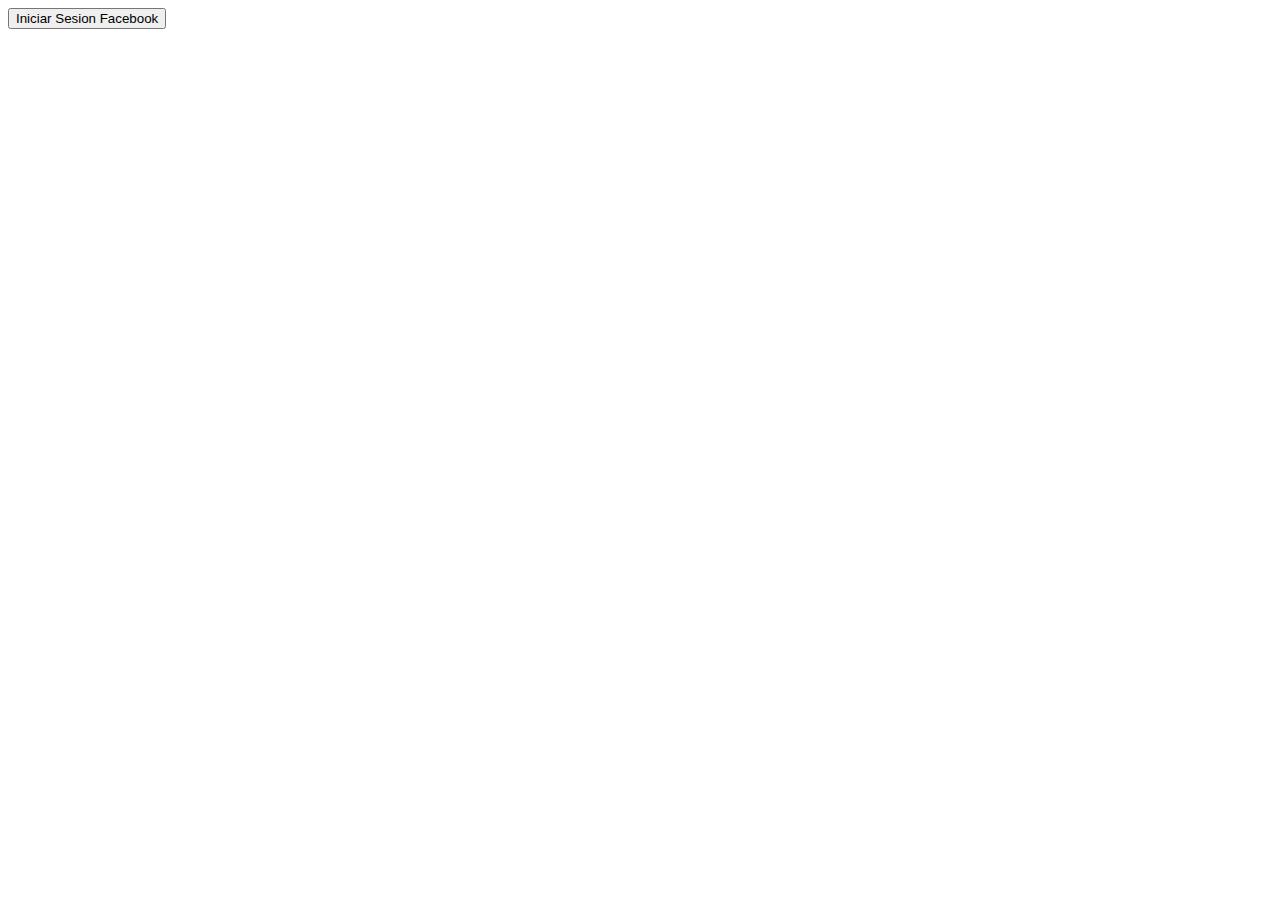
<file: login.html>
<!DOCTYPE html>
<html lang="en">
<head>
    <meta charset="UTF-8">
    <meta name="viewport" content="width=device-width, initial-scale=1.0">
    <title>Document</title>
</head>
<body>
    <script>
        window.fbAsyncInit = function() {
    FB.init({
      appId      : '488636793112409',
      cookie     : true,
      xfbml      : true,
      version    : 'v8.0'
    });
      
    FB.AppEvents.logPageView();   
      
  };

  (function(d, s, id){
     var js, fjs = d.getElementsByTagName(s)[0];
     if (d.getElementById(id)) {return;}
     js = d.createElement(s); js.id = id;
     js.src = "https://connect.facebook.net/en_US/sdk.js";
     fjs.parentNode.insertBefore(js, fjs);
   }(document, 'script', 'facebook-jssdk'));
   function onLogin(){
    FB.login((response) => {
        if (response.authResponse) {
            FB.api('/me?fields=email,name,picture', (response) =>{
                console.log(response)
            })
        }
    })
   }
   FB.api('/me', function(response) {
    console.log(JSON.stringify(response));
    });
</script>
<button onclick="onLogin();">Iniciar Sesion Facebook</button>
</body>
</html>
</file>
